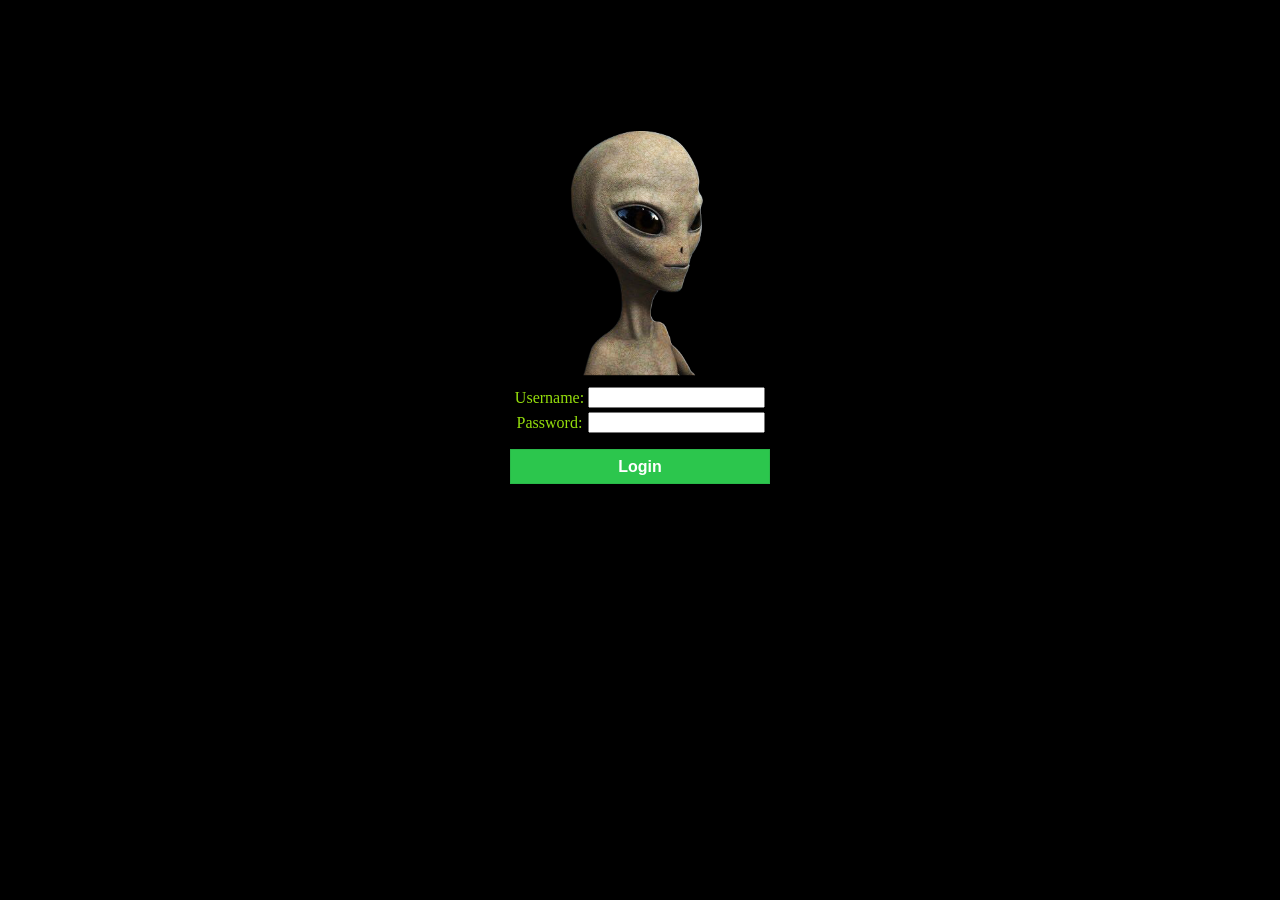
<file: index.html>
<!DOCTYPE html>
<html lang="en">
<head>
    <meta charset="UTF-8">
    <title>Welcome to alpha login index</title>
    <link rel="icon" href="favicon.ico" type="image/x-icon" >
    <link rel="stylesheet" type="text/css" href="css/index.css">
    <link rel="stylesheet" type="text/css" href="css/common.css">
</head>
<body>
    <div class="main">


    <form action="/cgi-bin/main.py" mothod="" align="center" >
        <a href="https://github.com/AlvinWanCN" target="_blank"><img src="images/etlucency.png" class="alien"></a>
        <table align="center">
            <tr>
                <td>Username:</td>
                <td><input type="text" name="username"></td>
            </tr>
            <tr>
                <td>Password:</td>
                <td><input type="password" name="password"></td>
            </tr>
            </table>
          <input type="submit" value="Login" class="green_btn">
    </form>
        </div>
</body>
</html>
</file>
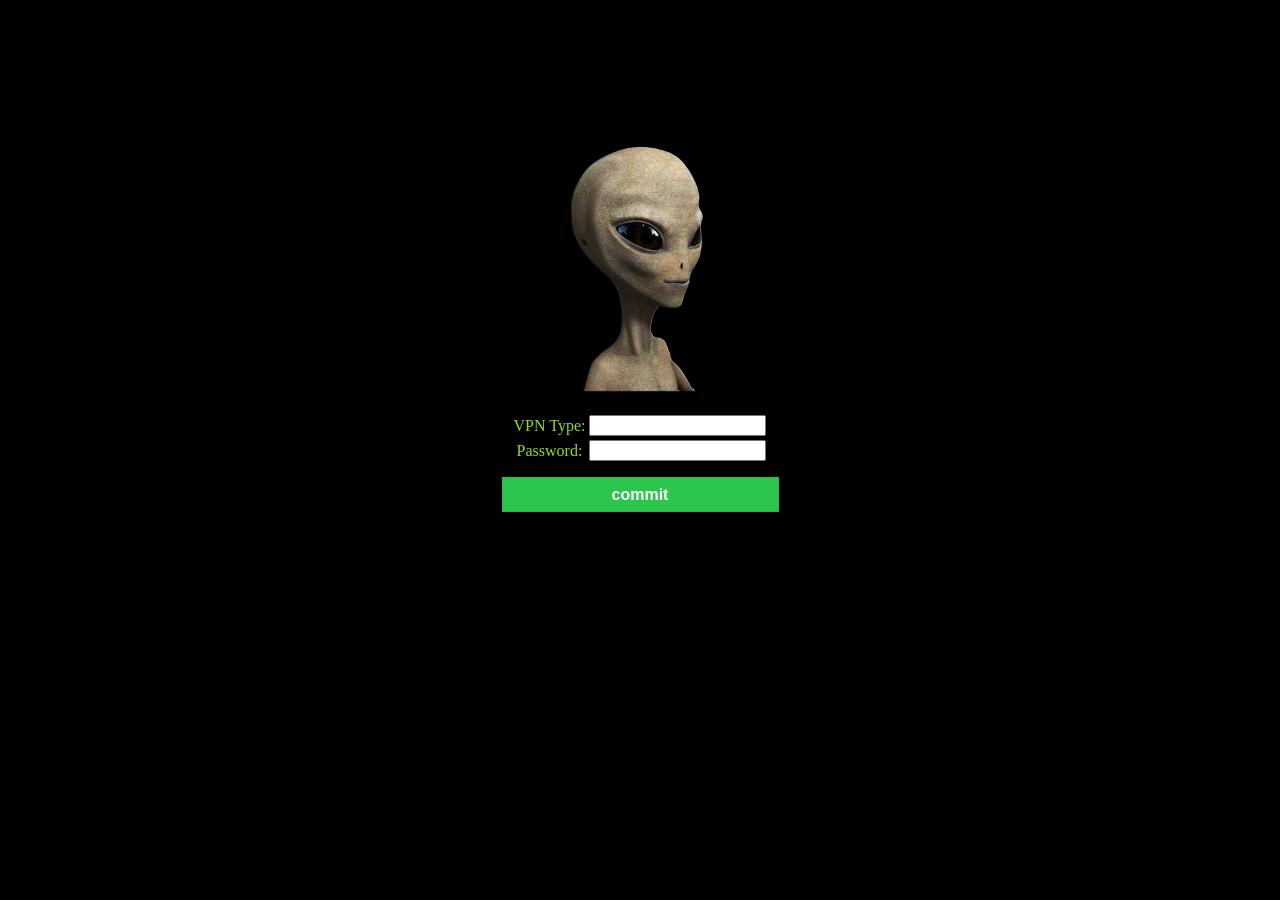
<file: html/change_vpn.html>
<!DOCTYPE html>
<html lang="en">
<head>
    <meta charset="UTF-8">
    <title>修改vpn类型</title>
    <link rel="stylesheet" type="text/css" href="../css/alpha.css">
    <link rel="stylesheet" type="text/css" href="../css/common.css">
</head>
<body>
<div class="main">
<p align="center" ><img src="../images/etlucency.png" class="alien" ></p>
    <form action="../cgi-bin/changeVPN.py" mothod="" align="center">
       <!--align='center'-->
        <table align="center">
             <tr>
                 <td>VPN Type:</td>
                 <td><input type="text" name="type"></td>
             </tr>
                <td>Password:</td>
                <td><input type="password" name="password"></td>
            </tr>

        </table>

        <input type="submit" value="commit" class="green_btn"  >
    </form>
</div>
</body>
</html>
</file>
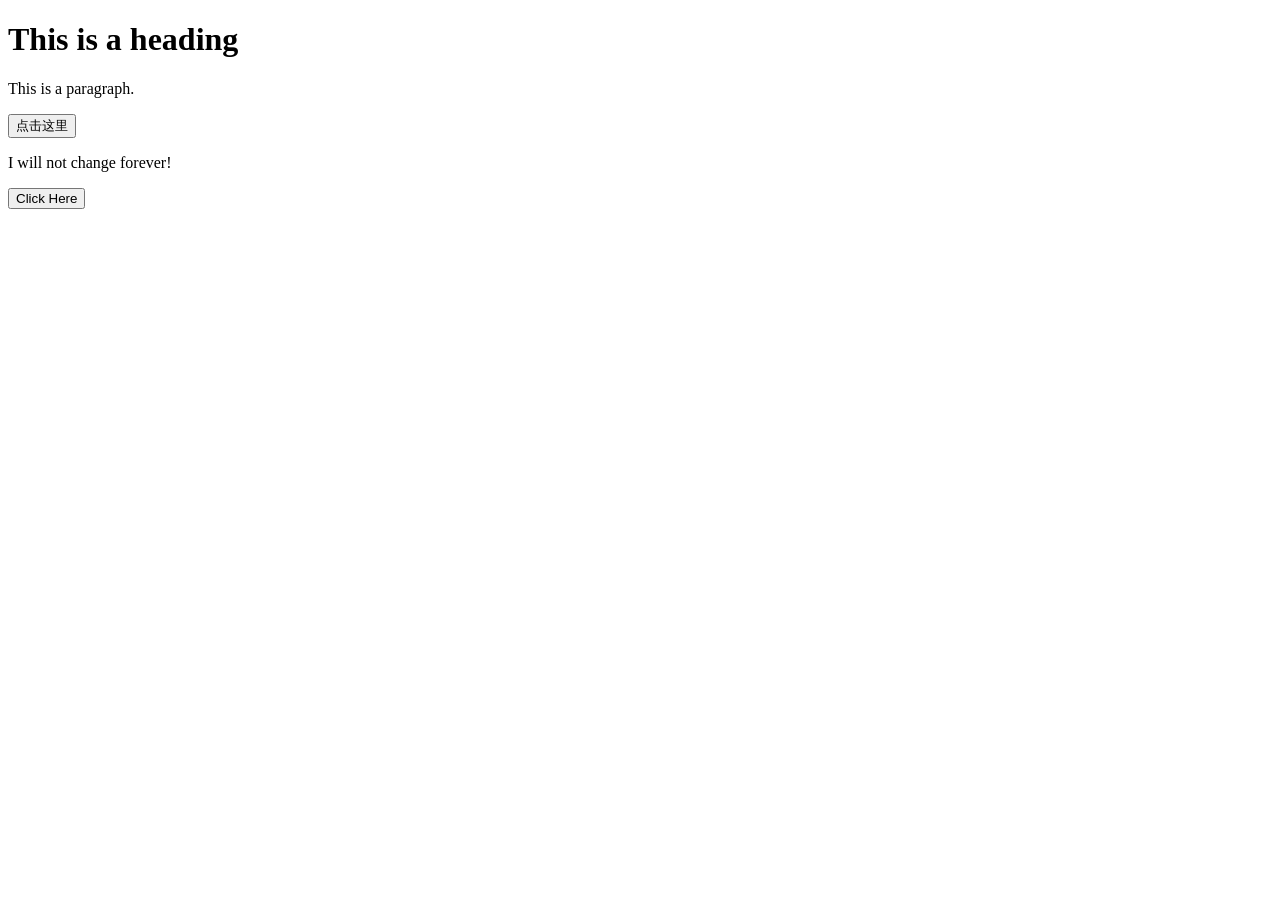
<file: html/jstest.html>
<!DOCTYPE html>
<html lang="en">
<head>
    <meta charset="UTF-8">
    <title>Test js</title>
</head>
<body>
<script src="../js/index.js"> </script>
<button type="button" onclick="alert('Welcome!')">点击这里</button>

<p id="nice">
    I will not change forever!
</p>

<button type="button" onclick="sophia()">Click Here</button>
</body>
</html>
</file>
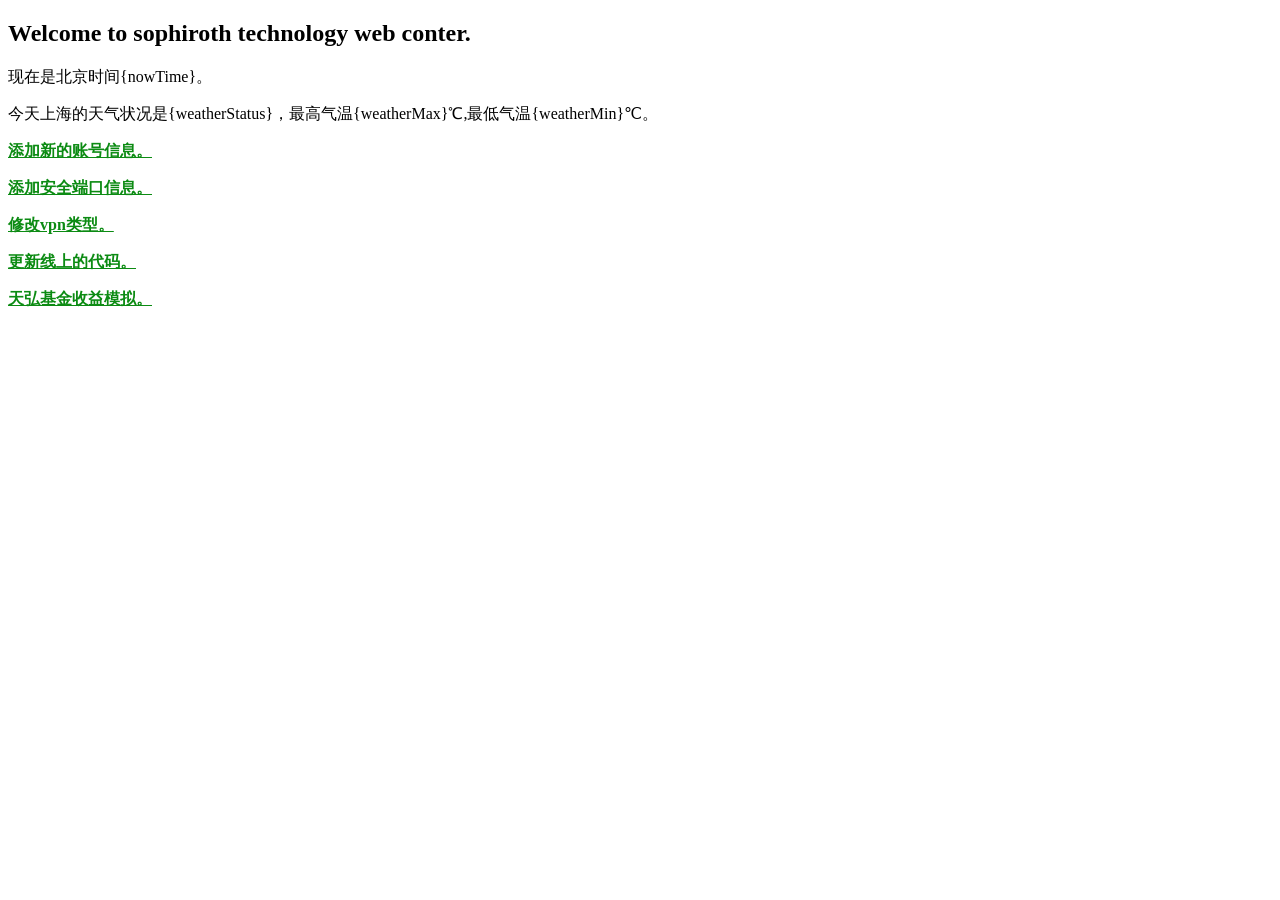
<file: html/main.html>
<!DOCTYPE html>
<html lang="en">
<head>
    <meta charset="UTF-8">
    <title>Sophiroth Technology</title>
    <link rel="stylesheet" type="text/css" href="../css/main.css">
</head>
<body>
    <div >
    <h2>Welcome to sophiroth technology web conter.</h2>
    <p>现在是北京时间{nowTime}。</p>
    <script src="../js/mainAlert1.js"></script>
    <p onclick="alert1()">今天上海的天气状况是{weatherStatus}，最高气温{weatherMax}℃,最低气温{weatherMin}℃。</p>
    <script src="../js/main_apps.js"></script>

    </div>
</body>
</html>
</file>
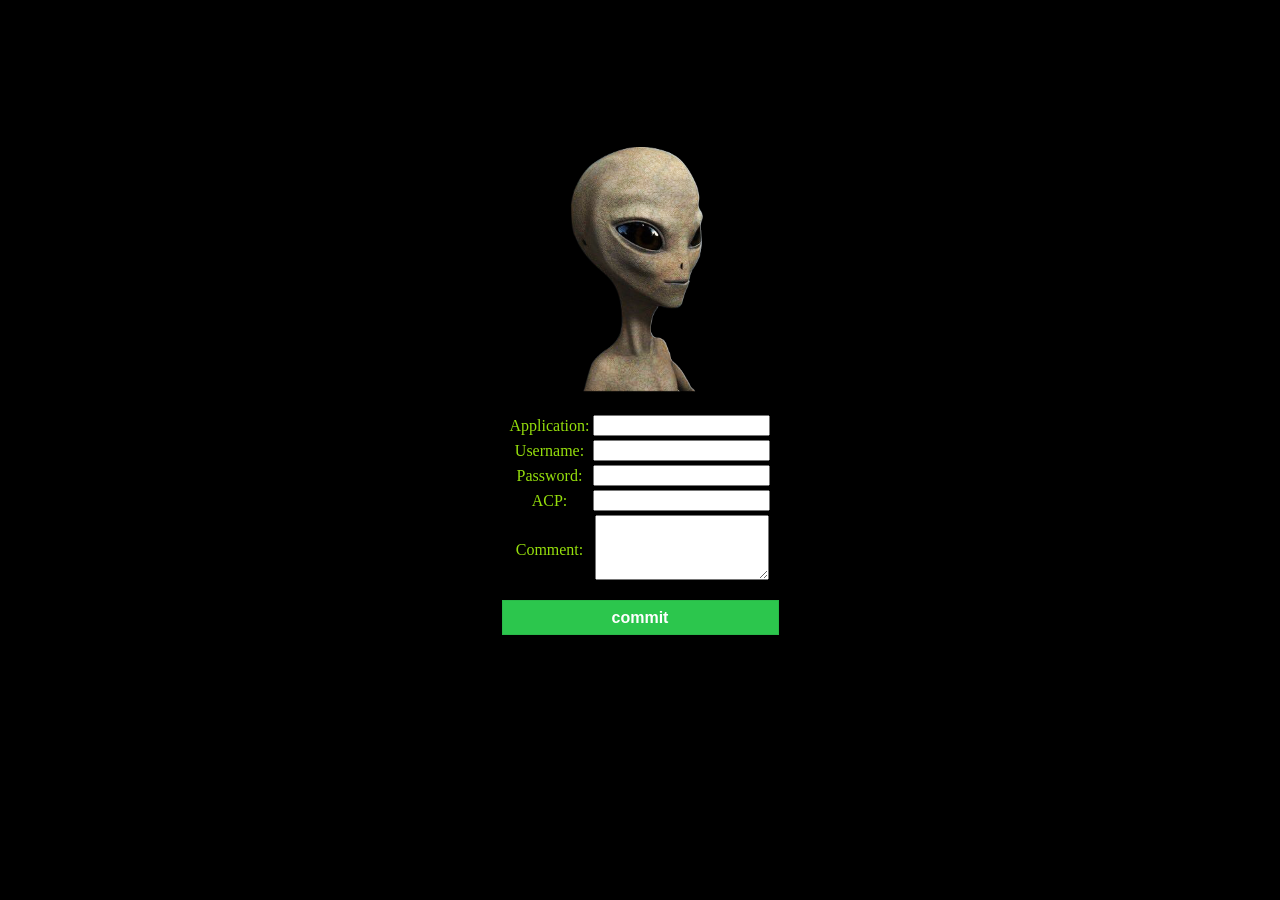
<file: html/new_account.html>
<!DOCTYPE html>
<html lang="en">
<head>
    <meta charset="UTF-8">
    <title>添加新的账号信息</title>
    <link rel="stylesheet" type="text/css" href="../css/alpha.css">
    <link rel="stylesheet" type="text/css" href="../css/common.css">
</head>
<body>
<div class="main">
<p align="center" ><img src="../images/etlucency.png" class="alien" ></p>
    <form action="../cgi-bin/new_account.py" mothod="" align="center">
       <!--align='center'-->
        <table align="center">
             <tr>
                 <td>Application:</td>
                 <td><input type="text" name="app"></td>
             </tr>
            <tr>
                <td>Username:</td>
                <td><input type="text" name="username"></td>
            </tr>
            <tr>
                <td>Password:</td>
                <td><input type="password" name="password"></td>
            </tr>
            <tr>
                <td>ACP:</td>
                <td><input type="password" name="acp"></td>
            </tr>
            <tr>
                <td>Comment:</td>
                <td><textarea name="comment"> </textarea></td>
            </tr>
        </table>

        <input type="submit" value="commit" class="green_btn"  >
    </form>
</div>
</body>
</html>
</file>
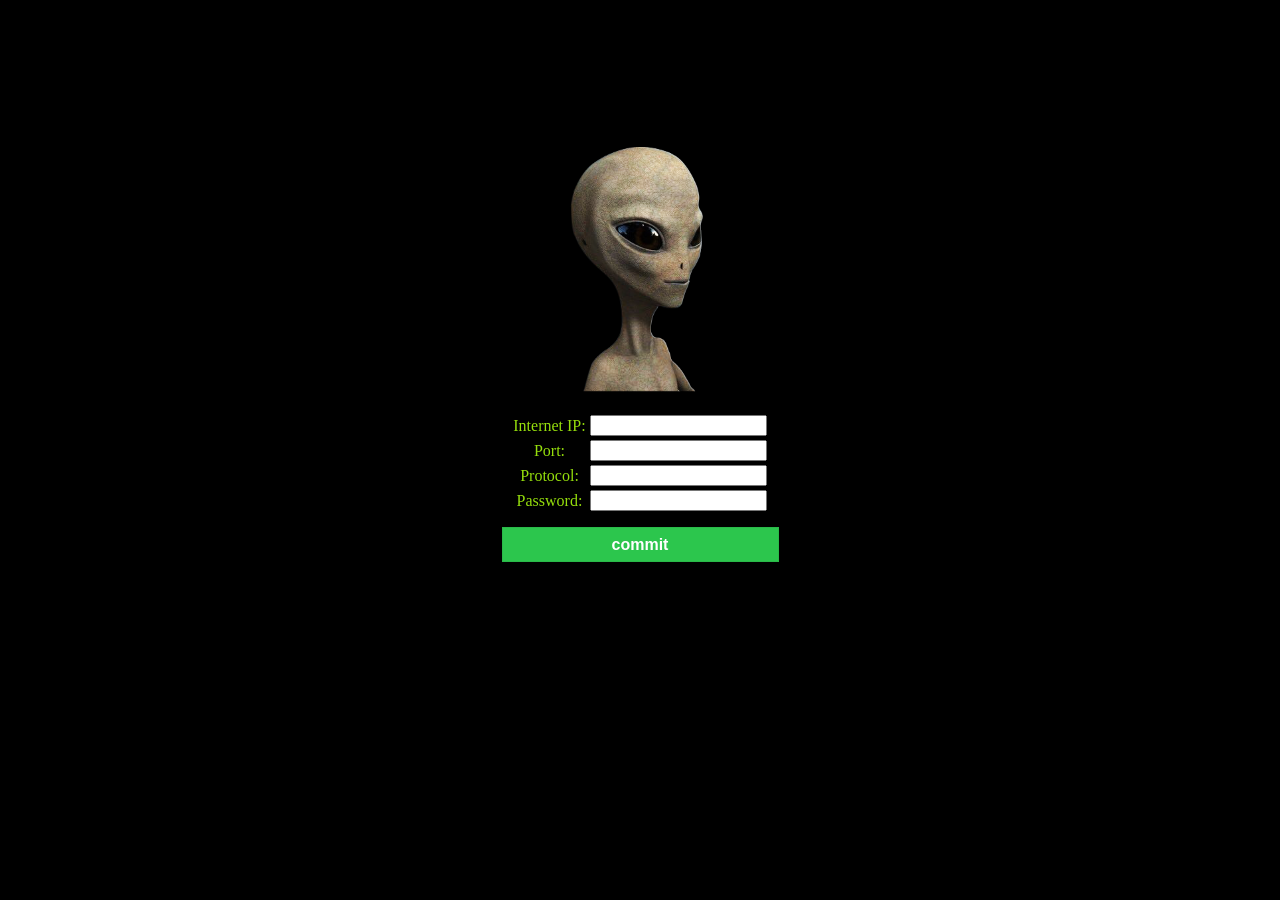
<file: html/security_port.html>
<!DOCTYPE html>
<html lang="en">
<head>
    <meta charset="UTF-8">
    <title>添加安全端口</title>
    <link rel="stylesheet" type="text/css" href="../css/alpha.css">
    <link rel="stylesheet" type="text/css" href="../css/common.css">
</head>
<body>
<div class="main">
<p align="center" ><img src="../images/etlucency.png" class="alien" ></p>
    <form action="../cgi-bin/sp.py" mothod="" align="center">
       <!--align='center'-->
        <table align="center">
             <tr>
                 <td>Internet IP:</td>
                 <td><input type="text" name="ip"></td>
             </tr>
            <tr>
                <td>Port:</td>
                <td><input type="text" name="port"></td>
            </tr>
            <tr>
                <td>Protocol:</td>
                <td><input type="text" name="prot"></td>
            </tr>
            <tr>
                <td>Password:</td>
                <td><input type="password" name="password"></td>
            </tr>

        </table>

        <input type="submit" value="commit" class="green_btn"  >
    </form>
</div>
</body>
</html>
</file>
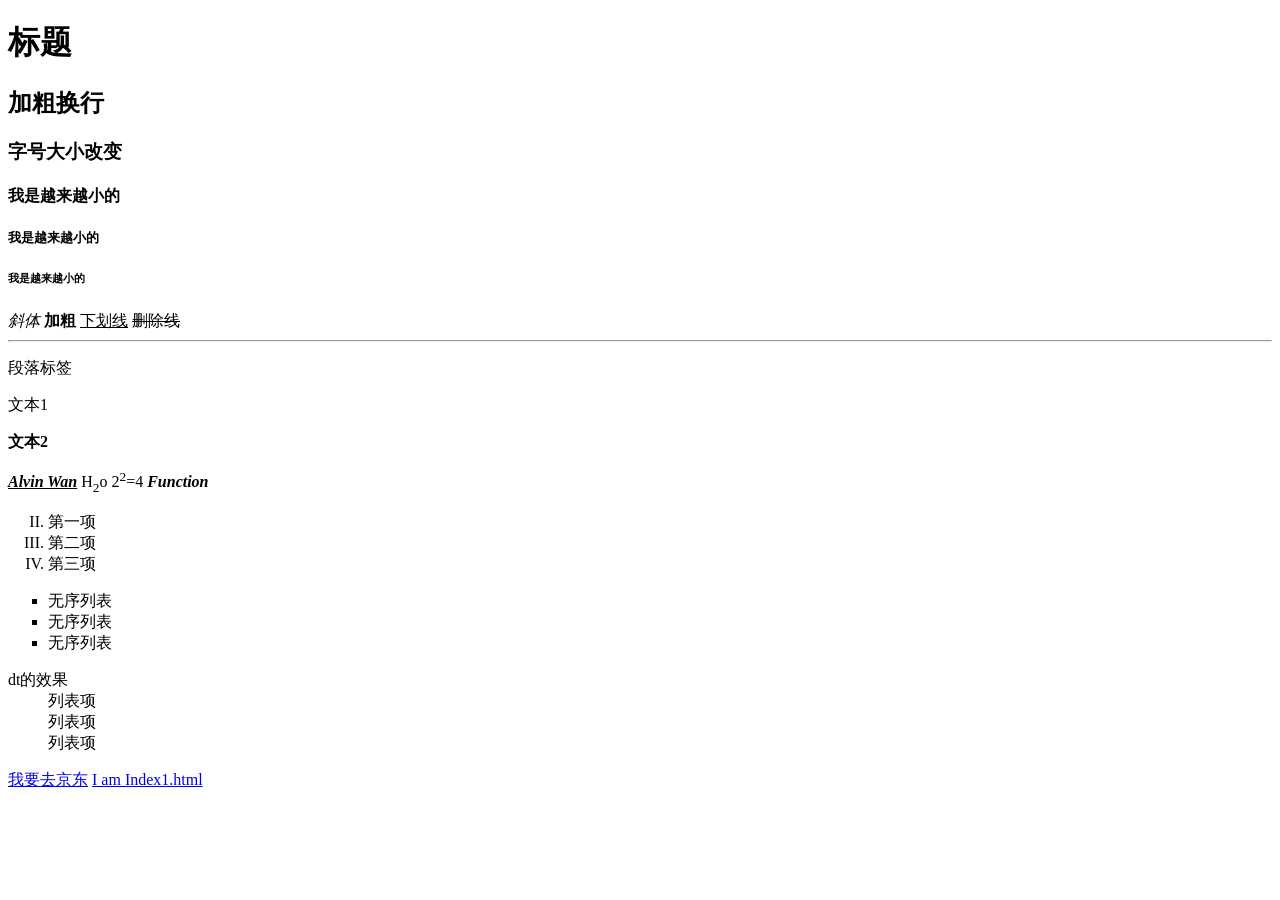
<file: html/t1.html>
<!DOCTYPE html>
<html lang="en">
<head>
    <meta charset="UTF-8">
    <title>Alvin's Personal Title </title>
</head>
<body>
    <h1>标题</h1>
    <h2>加粗换行</h2>
    <h3>字号大小改变</h3>
    <h4>我是越来越小的</h4>
    <h5>我是越来越小的</h5>
    <h6>我是越来越小的</h6>
    <i>斜体</i>
    <b>加粗</b>
    <u>下划线</u>
    <del>删除线</del>
    <hr/>
    <p>
        段落标签
        <script type="text/javascript" src="http://ip.chinaz.com/getip.aspx"></script>
    </p>
    <p>文本1</p>
    <p><b>文本2</b></p>
    <i><b><u>Alvin Wan</u></b></i>
    <b><i></i></b>
    H<sub>2</sub>o
    2<sup>2</sup>=4
    <em><strong> Function</strong></em>
    <!-- 注释 -->
    <ol type="I" start="2">
        <li>第一项</li>
        <li>第二项</li>
        <li>第三项</li>
    </ol>
    <ul type="Square">
        <li>无序列表</li>
        <li>无序列表</li>
        <li>无序列表</li>
    </ul>
    <dl>
        <dt>dt的效果</dt>
        <dd>列表项</dd>
        <dd>列表项</dd>
        <dd>列表项</dd>
    </dl>
    <a target="_blank" href="https://www.jd.com//"> 我要去京东</a>
    <a target="_blank" href="index1.html" > I am Index1.html</a>
</body>
</html>
</file>
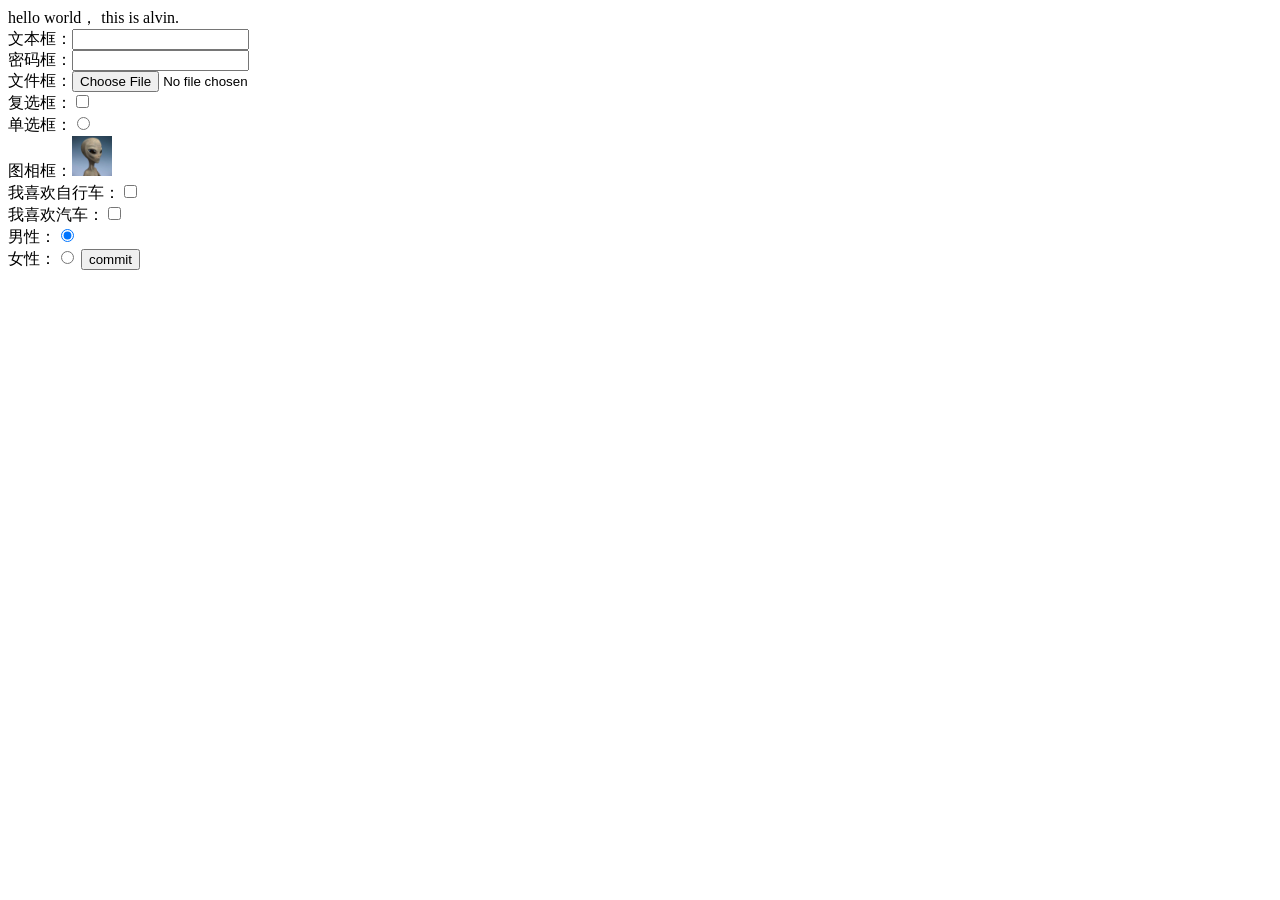
<file: html/t2.html>
<!DOCTYPE html>
<html >
    <head>
        <meta charset="UTF-8">
        <title> 没毛病</title>
    </head>
hello world， this is alvin.<br>
    <form name="'myfrom" mothod="get" action="../cgi-bin/uploadFile.py">

        文本框：<input type="text" name="text"/><br>
        密码框：<input type="password"/><br>
        文件框：<input type="file" name="file"/><br>
        复选框：<input type="checkbox"/><br>
        单选框：<input type="radio" name="Sex" value="male" /><br> <!-- 单选框用name分组，name相0同的单选框，只能有一个被选中。-->
        图相框：<input type="image" src="../images/alien.jpg" alt="Submit" width="40px"/><br>
        我喜欢自行车：<input type="checkbox" name="Bike"><br />
        我喜欢汽车：<input type="checkbox" name="Car"><br />
        男性：<input type="radio" checked="checked" name="Sex" value="male" /><br />
        女性：<input type="radio" name="Sex" value="female" />
        <input type="submit" value="commit" class="green_btn"  >
    </form>
</html>
</file>
<file: css/index.css>
body{
    background: black;
}

.green_btn {
    height: 35px;
    width: 260px;
    background-color: #2cc64d;
    font-size: 16px;
    margin-top: 13px;
    color: #ffffff;
    font-weight: bold;
    border: 1px solid #2ab949;
}
.alien {
    width: 255px;
}
td{
    color: #95de0c;
}
</file>
<file: css/common.css>
.main{
    text-align: center; /*让div内部文字居中*/
    /*background-color: #fff;*/
    border-radius: 20px;
    width: 300px;
    height: 650px;
    margin: auto;
    position: absolute;
    top: 0;
    left: 0;
    right: 0;
    bottom: 0;
}
</file>
<file: css/alpha.css>
body{
    /*color:red;*/
    background: black;
}

p{
    text-indent: 0px;
    color: #95de0c;
    line-height: 0px;
    align: center;
}
a{
    text-decoration: none;
}
.green_btn {
    height: 35px;
    width: 277px;
    background-color: #2cc64d;
    font-size: 16px;
    margin-top: 13px;
    color: #ffffff;
    font-weight: bold;
    border: 1px solid #2ab949;
    align: "right";
}
.alien {
    width: 255px;
}
input{
    text-indent: 0px;
}

td{
    color: #95de0c;
}
textarea {
    width: 168px;
    height: 59px;
    max-width: 168px;
    max-height: 100px;

}
#alien {
    width: 255px;
}
</file>
<file: css/main.css>
a{
    color: #0c8b13;
    font-weight: bold ;
    font-family: 微软雅黑;
}
body{
    background-color: white;
    color: black;
}
</file>
